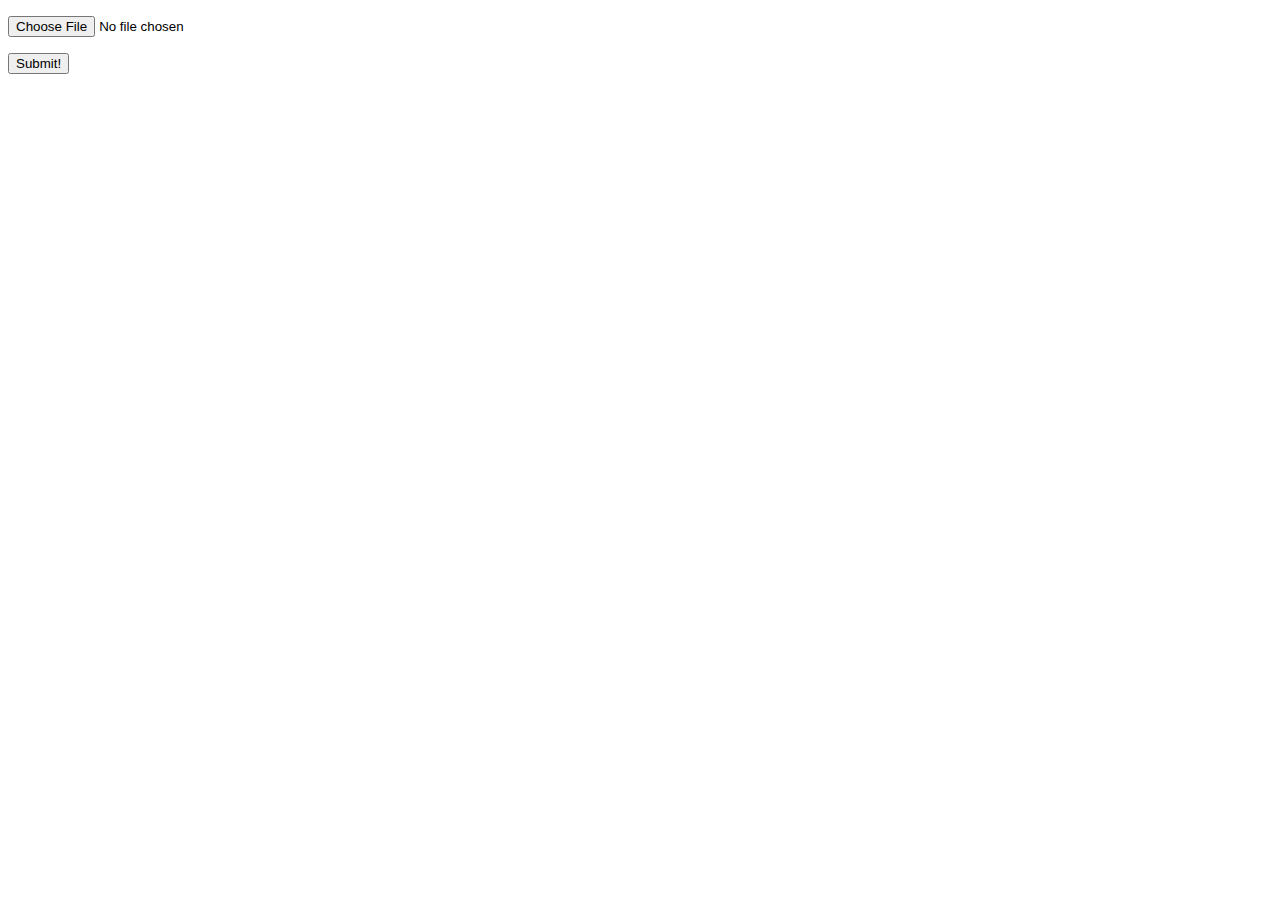
<file: templates/upload_test.html>
<!DOCTYPE html>
<html lang="en">
<head>
    <meta charset="UTF-8">
    <title></title>
</head>
<body>
<form action="/upload_pic/" method="post" enctype="multipart/form-data">
    <p>
        <input id="id_image" type="file" name="image">
    </p>
    <input type="submit" value="Submit!">
</form>
</body>
</html>
</file>
